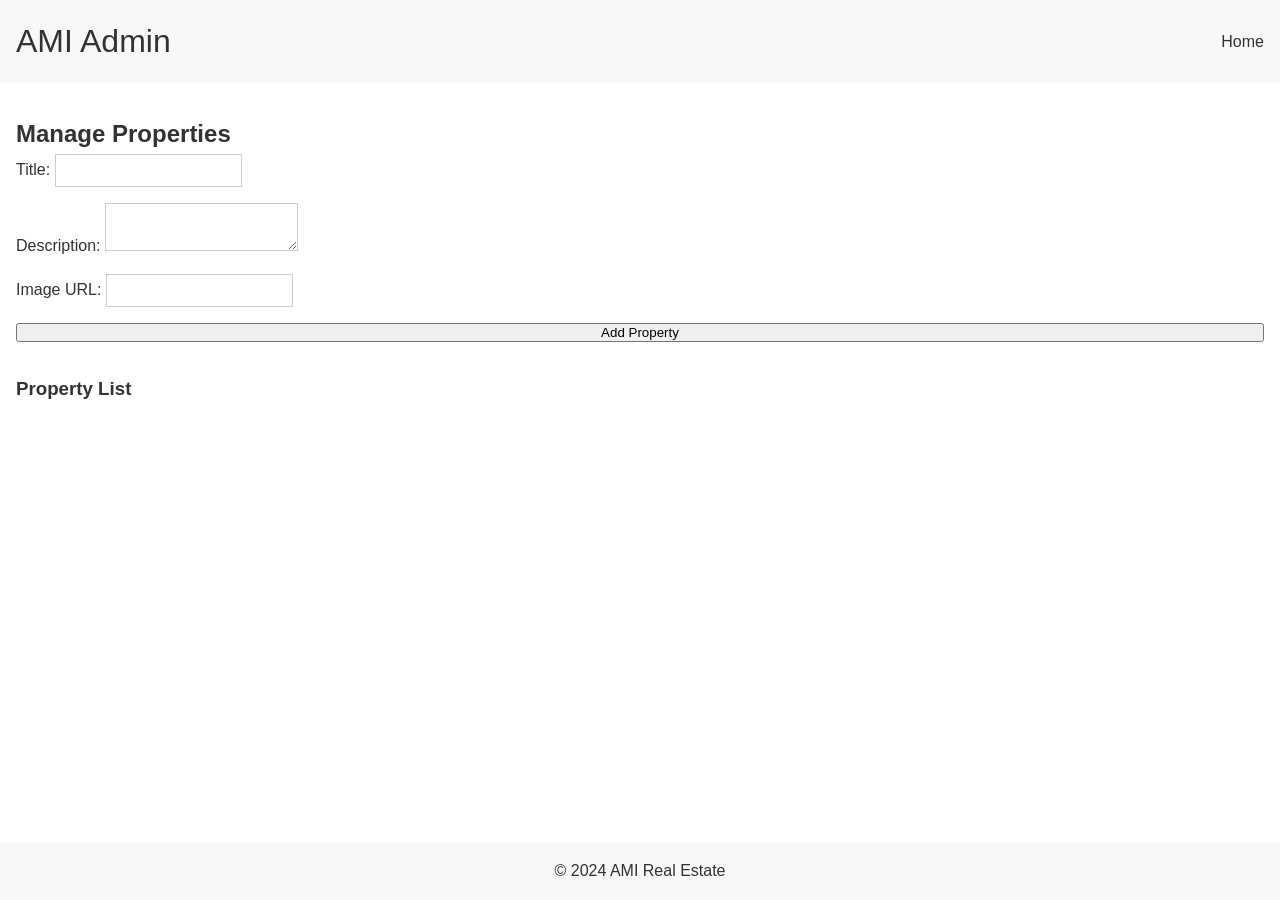
<file: ami/admin.html>
<!DOCTYPE html>
<html lang="en">
<head>
    <meta charset="UTF-8">
    <meta name="viewport" content="width=device-width, initial-scale=1.0">
    <title>AMI Admin</title>
    <link rel="stylesheet" href="css/style.css">
</head>
<body>
    <header class="main-header">
        <h1>AMI Admin</h1>
        <nav class="main-nav">
            <ul>
                <li><a href="index.html">Home</a></li>
            </ul>
        </nav>
    </header>

    <main>
        <section class="admin-panel">
            <h2>Manage Properties</h2>
            <form id="propertyForm" class="property-form">
                <label>
                    Title:
                    <input type="text" id="title" required>
                </label>
                <label>
                    Description:
                    <textarea id="description" required></textarea>
                </label>
                <label>
                    Image URL:
                    <input type="url" id="image" required>
                </label>
                <button type="submit">Add Property</button>
            </form>

            <h3>Property List</h3>
            <ul id="propertyList" class="property-list"></ul>
        </section>
    </main>

    <footer class="main-footer">
        <p>&copy; 2024 AMI Real Estate</p>
    </footer>

    <script src="js/script.js"></script>
</body>
</html>
</file>
<file: ami/css/style.css>
* {
    box-sizing: border-box;
    margin: 0;
    padding: 0;
    font-family: Arial, sans-serif;
}

body {
    line-height: 1.6;
    background: #fff;
    color: #333;
    display: flex;
    flex-direction: column;
    min-height: 100vh;
}

.main-header {
    background: #f8f8f8;
    padding: 1rem;
    display: flex;
    justify-content: space-between;
    align-items: center;
}

.main-header h1 {
    font-weight: 300;
}

.main-nav ul {
    list-style: none;
    display: flex;
    gap: 1rem;
}

.main-nav a {
    text-decoration: none;
    color: #333;
}

.menu-toggle {
    display: none;
    font-size: 1.5rem;
    background: none;
    border: none;
}

.hero {
    padding: 3rem 1rem;
    text-align: center;
    background: #eee;
}

.properties {
    padding: 2rem 1rem;
}

.property-grid {
    display: grid;
    grid-template-columns: repeat(auto-fit, minmax(250px, 1fr));
    gap: 1rem;
}

.property-card {
    border: 1px solid #ddd;
    padding: 1rem;
    background: #fff;
    text-align: center;
}

.property-card img {
    max-width: 100%;
}

.main-footer {
    margin-top: auto;
    background: #f8f8f8;
    text-align: center;
    padding: 1rem;
}

/* Admin styles */
.admin-panel {
    padding: 2rem 1rem;
}

.property-form {
    display: flex;
    flex-direction: column;
    gap: 1rem;
    margin-bottom: 2rem;
}

.property-form input,
.property-form textarea {
    padding: 0.5rem;
    border: 1px solid #ccc;
}

.property-list {
    list-style: none;
    display: grid;
    grid-template-columns: repeat(auto-fit, minmax(250px, 1fr));
    gap: 1rem;
}

.property-list li {
    border: 1px solid #ddd;
    padding: 1rem;
}

@media (max-width: 600px) {
    .main-nav ul {
        flex-direction: column;
        display: none;
    }

    .main-nav.open ul {
        display: flex;
    }

    .menu-toggle {
        display: block;
    }
}
</file>
